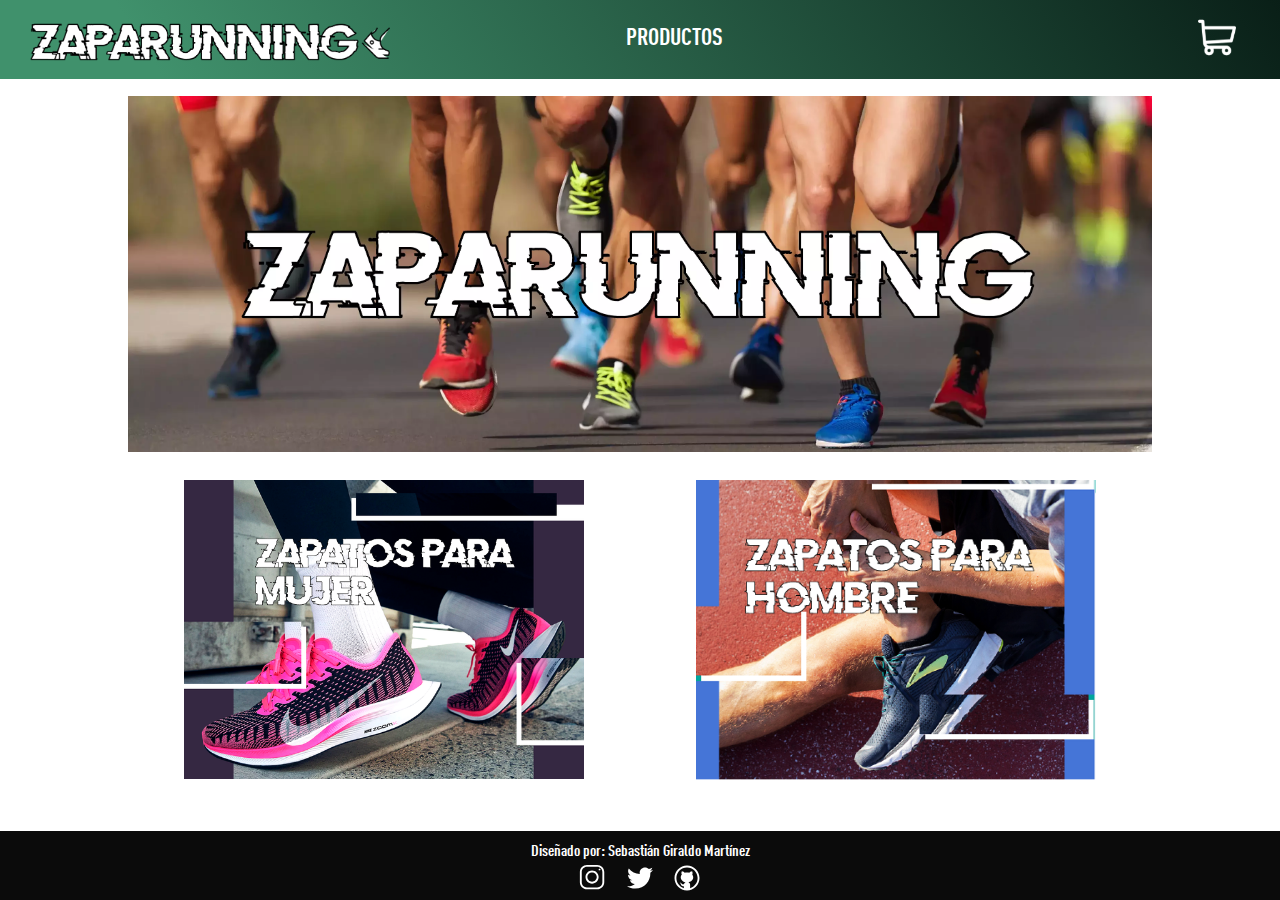
<file: index.html>
<!DOCTYPE html>
<html lang="en">

<head>
    <meta charset="UTF-8">
    <meta name="viewport" content="width=device-width, initial-scale=1.0">
    <title>Zaparunning</title>
    <link rel="icon" sizes="57x57" href="imgs/zaparunning-favicon.png">
    <link rel="stylesheet" href="css/web-style.css">
    <link rel="stylesheet" href="index-style.css">
</head>

<body>
    <header class="main-header">
        <a href="#">
            <img src="imgs/zaparunning-logo.png" alt="" class="main-header__title">
        </a>
        <div class="main-header__options-box">
            <a href="html/all_shoes.html" class="main-header__products">PRODUCTOS</a>
        </div>
        <div class="main-header__car">
            <a href="html/shopping-car.html">
                <div class="overNumber">
                    <p class="quantityNumber"></p>
                </div>
                <img src="imgs/shopping_car.png" alt="" class="main-header__car-img">
            </a>
        </div>
    </header>


    <div class="main-img">
        
            <img src="imgs/main-image.jpg" alt="running" class="main-img__img">
        
    </div>

    <div class="main-category">
        <div class="main-category__women">
            <a href="html/women_shoes.html">
                <img src="imgs/women_shoes.png" alt="womenshoes" class="main-category__img women">
            </a>
        </div>
        <div class="main-category__men">
            <a href="html/men_shoes.html">
                <img src="imgs/men_shoes.png" alt="menshoes" class="main-category__img men">
            </a>
        </div>
    </div>

    <footer class="main-footer">
        <p>Diseñado por: Sebastián Giraldo Martínez</p>
        <a href="https://www.instagram.com/sebasstiangm/" target="_blank"><img src="imgs/instagram-icon.svg" alt="Instagram"></a> 
        <a href="https://twitter.com/roachcat15" target="_blank"><img src="imgs/twitter-icon.svg" alt="Twitter"></a>
        <a href="https://github.com/RoachCat" target="_blank"><img src="imgs/github-icon.svg" alt="Github"></a>
    </footer>

    <script src="index.js"></script>
</body>

</html>
</file>
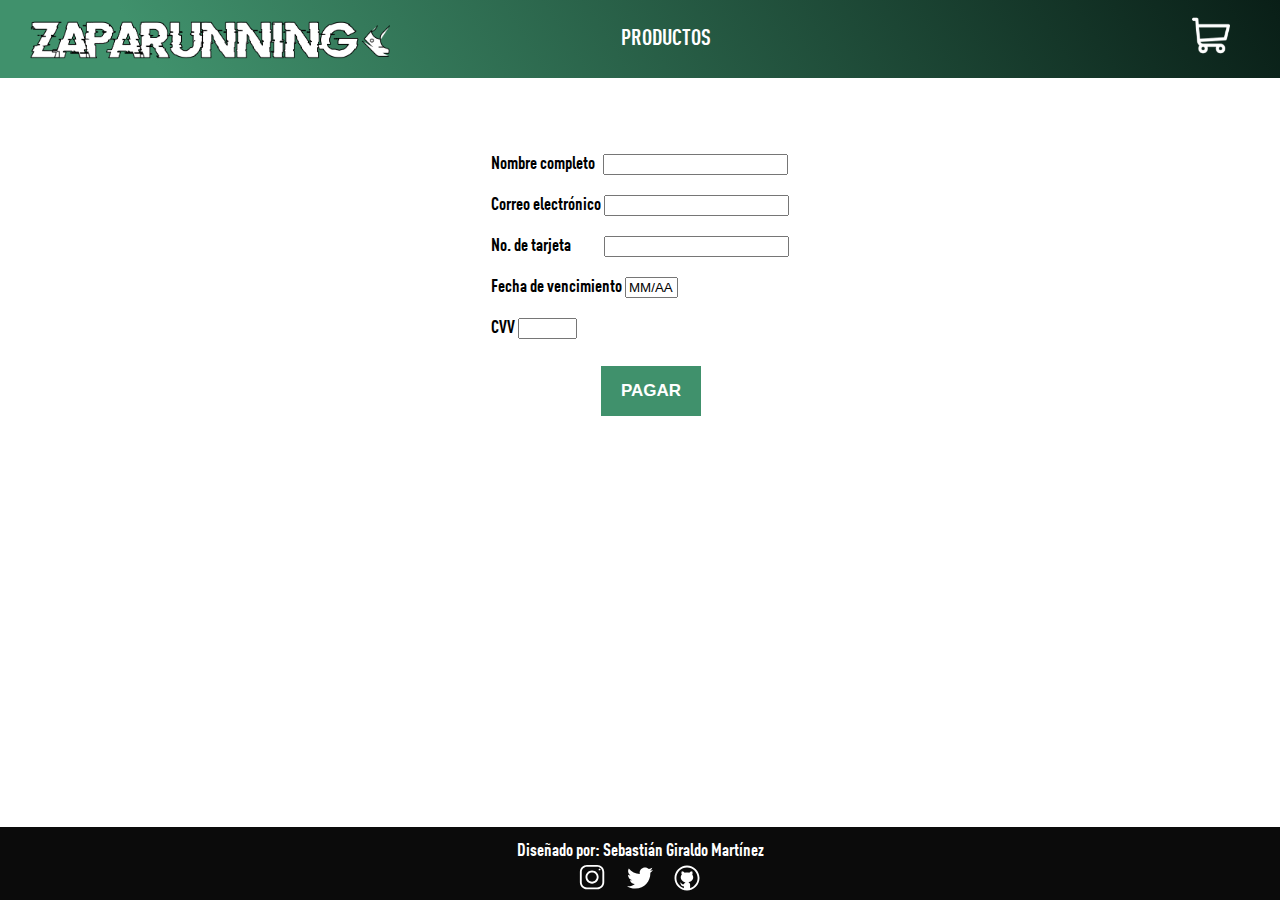
<file: pay-info.html>
<!DOCTYPE html>
<html lang="en">

<head>
    <meta charset="UTF-8">
    <meta name="viewport" content="width=device-width, initial-scale=1.0">
    <title>Zaparunning</title>
    <link rel="icon" sizes="57x57" href="Imágenes/zaparunning-favicon.png">
    <link rel="stylesheet" href="web-style.css">
    <link rel="stylesheet" href="pay-info.css">
</head>

<body>
    <header class="main-header">
        <a href="index.html">
            <img src="Imágenes/zaparunning-logo.png" alt="" class="main-header__title">
        </a>
        <div class="main-header__options-box">
            <a href="all_shoes.html" class="main-header__products">PRODUCTOS</a>
        </div>
        <div class="main-header__car">
            <a href="shopping-car.html">
                <div class="overNumber">
                    <p class="quantityNumber"></p>
                </div>
                <img src="Imágenes/shopping_car.png" alt="" class="main-header__car-img">
            </a>
        </div>
    </header>

    <div class="payInfo">
        <form action="">
            <div class="fullname-box">
                <label for="fullname">Nombre completo</label>
                <input type="text" id="fullname" class="fullname">
            </div>
            <div class="email-box">
                <label for="email">Correo electrónico</label>
                <input type="email" id="email" class="email">
            </div>
            <div class="cardNum-box">
                <label for="cardNum">No. de tarjeta </label>
                <input type="text" id="cardNum" class="cardNum">
            </div>
            <div class="date-box">
                <label for="date">Fecha de vencimiento</label>
                <input type="text" id="date" class="date" value="MM/AA" onfocus="this.value=''">
            </div>
            <div class="cvv-box">
                <label for="cvv">CVV</label>
                <input type="number" min="0" max="999" id="cvv" class="cvv">
            </div>
                <button type="button" class="payButton">PAGAR</button>
        </form>

        <a id="jsonDownload" style="display:none"></a>
    </div>


    <footer class="main-footer">
        <p>Diseñado por: Sebastián Giraldo Martínez</p>
        <a href="https://www.instagram.com/sebasstiangm/" target="_blank"><img src="Imágenes/instagram-icon.svg" alt="Instagram"></a> 
        <a href="https://twitter.com/roachcat15" target="_blank"><img src="Imágenes/twitter-icon.svg" alt="Twitter"></a>
        <a href="https://github.com/RoachCat" target="_blank"><img src="Imágenes/github-icon.svg" alt="Github"></a>
    </footer>

    <script src="pay-info.js"></script>
</body>
</file>
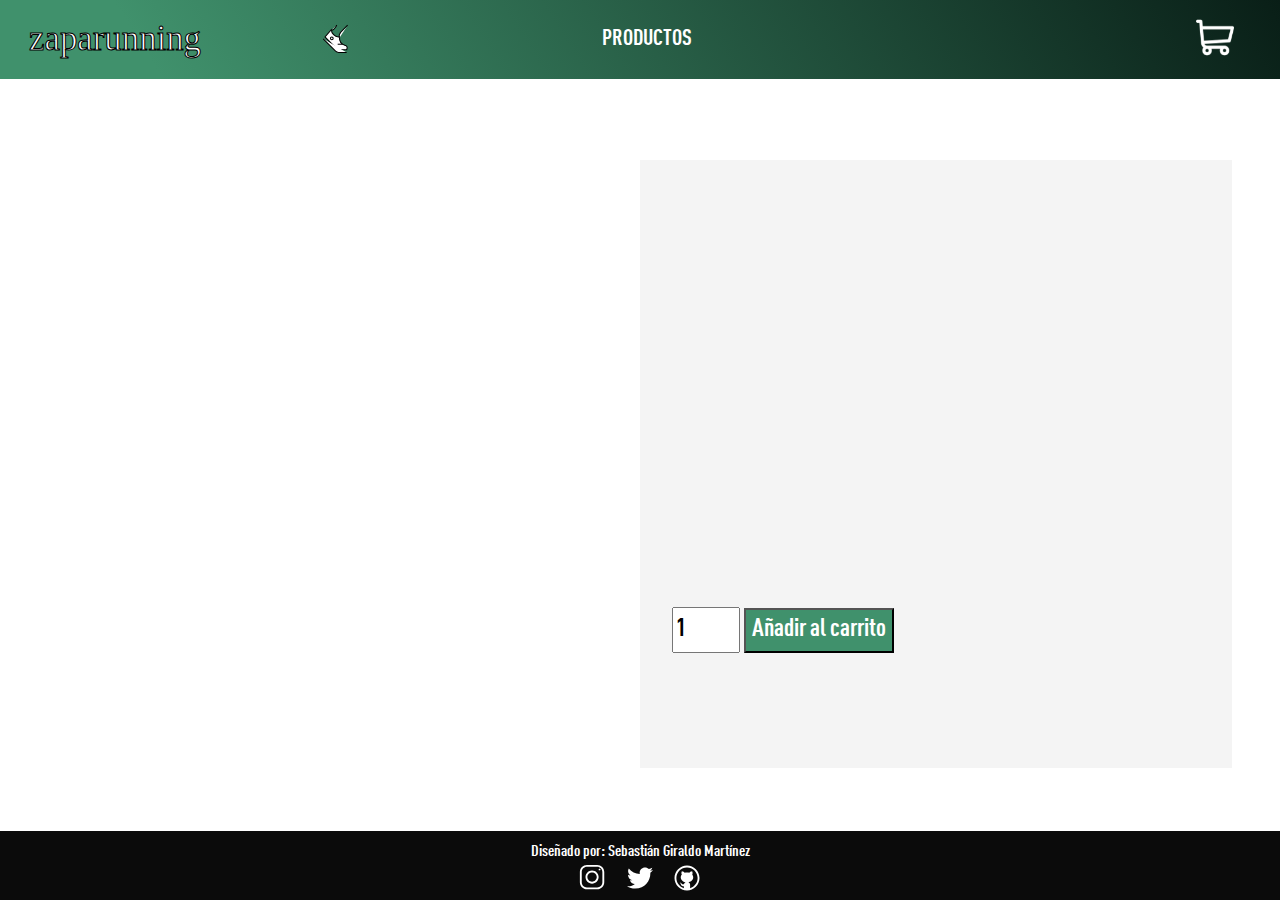
<file: product_detail.html>
<!DOCTYPE html>
<html lang="en">

<head>
    <meta charset="UTF-8">
    <meta name="viewport" content="width=device-width, initial-scale=1.0">
    <title>Zaparunning</title>
    <link rel="icon" sizes="57x57" href="Imágenes/zaparunning-favicon.png">
    <link rel="stylesheet" href="web-style.css">
    <link rel="stylesheet" href="detail-style.css">
</head>

<body>
    <header class="main-header">
        <a href="index.html">
            <img src="Imágenes/zaparunning-logo.svg" alt="" class="main-header__title">
        </a>
        <div class="main-header__options-box">
            <a href="all_shoes.html" class="main-header__products">PRODUCTOS</a>
        </div>
        <div class="main-header__car">
            <a href="shopping-car.html">
                <div class="overNumber">
                    <p class="quantityNumber"></p>
                </div>
                <img src="Imágenes/shopping_car.png" alt="" class="main-header__car-img">
            </a>
        </div>
    </header>

    <div class="content">
        <div class="shoeBox"></div>
        <div class="descriptionContainer">

            <div class="priceBox"></div>
            <div class="descriptionBox"></div>
            <div class="addCarContainer">
                <input type="number" min="1" class="inputNumber" value="1">
                <button type="button" class="addButton">Añadir al carrito</button>
            </div>
        </div>

    </div>

    <footer class="main-footer">
        <p>Diseñado por: Sebastián Giraldo Martínez</p>
        <a href="https://www.instagram.com/sebasstiangm/" target="_blank"><img src="Imágenes/instagram-icon.svg" alt="Instagram"></a> 
        <a href="https://twitter.com/roachcat15" target="_blank"><img src="Imágenes/twitter-icon.svg" alt="Twitter"></a>
        <a href="https://github.com/RoachCat" target="_blank"><img src="Imágenes/github-icon.svg" alt="Github"></a>
    </footer>
    <script src="product_detail.js"></script>
</body>
</file>
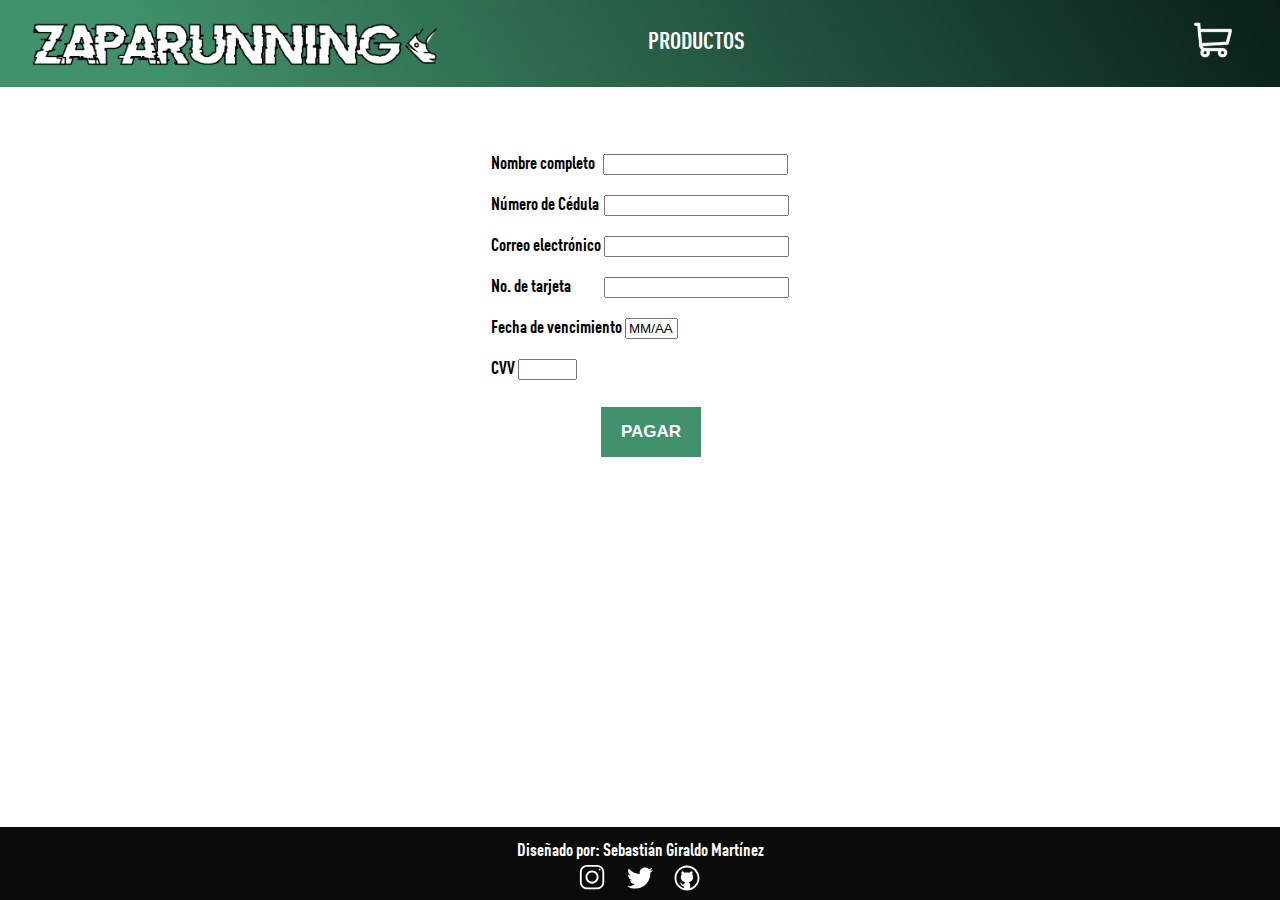
<file: html/pay-info.html>
<!DOCTYPE html>
<html lang="en">

<head>
    <meta charset="UTF-8">
    <meta name="viewport" content="width=device-width, initial-scale=1.0">
    <title>Zaparunning</title>
    <link rel="icon" sizes="57x57" href="../imgs/zaparunning-favicon.png">
    <link rel="stylesheet" href="../css/web-style.css">
    <link rel="stylesheet" href="../css/pay-info.css">
</head>

<body>
    <header class="main-header">
        <a href="../index.html">
            <img src="../imgs/zaparunning-logo.png" alt="" class="main-header__title">
        </a>
        <div class="main-header__options-box">
            <a href="all_shoes.html" class="main-header__products">PRODUCTOS</a>
        </div>
        <div class="main-header__car">
            <a href="shopping-car.html">
                <div class="overNumber">
                    <p class="quantityNumber"></p>
                </div>
                <img src="../imgs/shopping_car.png" alt="" class="main-header__car-img">
            </a>
        </div>
    </header>

    <div class="payInfo">
        <form action="">
            <div class="fullname-box">
                <label for="fullname">Nombre completo</label>
                <input type="text" id="fullname" class="fullname" required>
            </div>
            <div class="cc-box">
                <label for="cc">Número de Cédula</label>
                <input type="text" id="cc" class="cc" required>
            </div>
            <div class="email-box">
                <label for="email">Correo electrónico</label>
                <input type="email" id="email" class="email" required>
            </div>
            <div class="cardNum-box">
                <label for="cardNum">No. de tarjeta </label>
                <input type="text" id="cardNum" class="cardNum">
            </div>
            <div class="date-box">
                <label for="date">Fecha de vencimiento</label>
                <input type="text" id="date" class="date" value="MM/AA" onfocus="this.value=''">
            </div>
            <div class="cvv-box">
                <label for="cvv">CVV</label>
                <input type="number" min="0" max="999" id="cvv" class="cvv">
            </div>
                <button type="button" class="payButton">PAGAR</button>
        </form>

        <a id="jsonDownload" style="display:none"></a>
    </div>


    <footer class="main-footer">
        <p>Diseñado por: Sebastián Giraldo Martínez</p>
        <a href="https://www.instagram.com/sebasstiangm/" target="_blank"><img src="../imgs/instagram-icon.svg" alt="Instagram"></a> 
        <a href="https://twitter.com/roachcat15" target="_blank"><img src="../imgs/twitter-icon.svg" alt="Twitter"></a>
        <a href="https://github.com/RoachCat" target="_blank"><img src="../imgs/github-icon.svg" alt="Github"></a>
    </footer>

    <script src="../js/pay-info.js"></script>
</body>
</file>
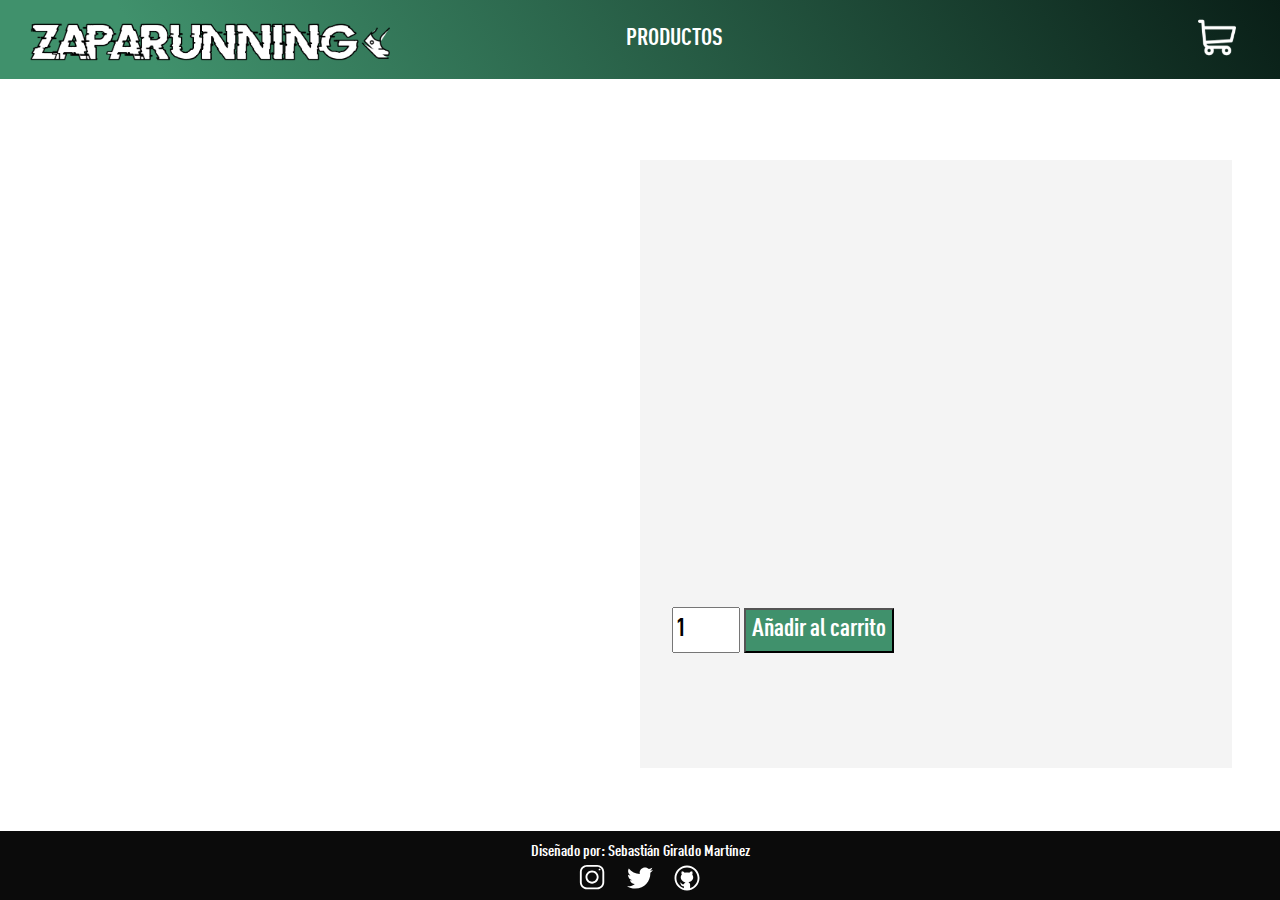
<file: html/product_detail.html>
<!DOCTYPE html>
<html lang="en">

<head>
    <meta charset="UTF-8">
    <meta name="viewport" content="width=device-width, initial-scale=1.0">
    <title>Zaparunning</title>
    <link rel="icon" sizes="57x57" href="../imgs/zaparunning-favicon.png">
    <link rel="stylesheet" href="../css/web-style.css">
    <link rel="stylesheet" href="../css/detail-style.css">
</head>

<body>
    <header class="main-header">
        <a href="../index.html">
            <img src="../imgs/zaparunning-logo.png" alt="" class="main-header__title">
        </a>
        <div class="main-header__options-box">
            <a href="all_shoes.html" class="main-header__products">PRODUCTOS</a>
        </div>
        <div class="main-header__car">
            <a href="shopping-car.html">
                <div class="overNumber">
                    <p class="quantityNumber"></p>
                </div>
                <img src="../imgs/shopping_car.png" alt="" class="main-header__car-img">
            </a>
        </div>
    </header>

    <div class="content">
        <div class="shoeBox"></div>
        <div class="descriptionContainer">

            <div class="priceBox"></div>
            <div class="descriptionBox"></div>
            <div class="addCarContainer">
                <input type="number" min="1" class="inputNumber" value="1">
                <button type="button" class="addButton">Añadir al carrito</button>
            </div>
        </div>

    </div>

    <footer class="main-footer">
        <p>Diseñado por: Sebastián Giraldo Martínez</p>
        <a href="https://www.instagram.com/sebasstiangm/" target="_blank"><img src="../imgs/instagram-icon.svg" alt="Instagram"></a> 
        <a href="https://twitter.com/roachcat15" target="_blank"><img src="../imgs/twitter-icon.svg" alt="Twitter"></a>
        <a href="https://github.com/RoachCat" target="_blank"><img src="../imgs/github-icon.svg" alt="Github"></a>
    </footer>
    <script src="../js/product_detail.js"></script>
</body>
</file>
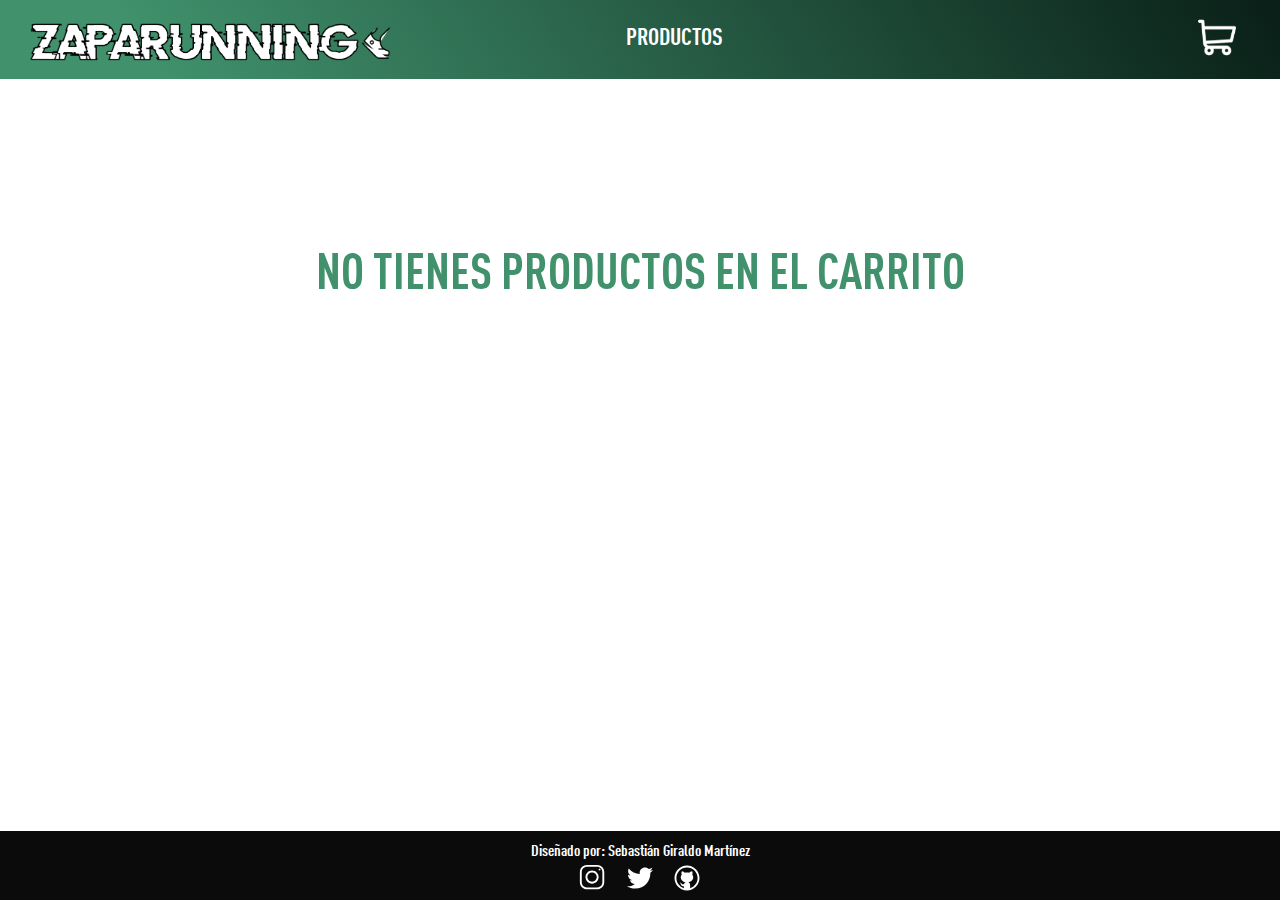
<file: html/shopping-car.html>
<!DOCTYPE html>
<html lang="en">

<head>
    <meta charset="UTF-8">
    <meta name="viewport" content="width=device-width, initial-scale=1.0">
    <title>Zaparunning</title>
    <link rel="icon" sizes="57x57" href="../imgs/zaparunning-favicon.png">
    <link rel="stylesheet" href="../css/web-style.css">
    <link rel="stylesheet" href="../css/shopping-car.css">
</head>

<body>
    <header class="main-header">
        <a href="../index.html">
            <img src="../imgs/zaparunning-logo.png" alt="" class="main-header__title">
        </a>
        <div class="main-header__options-box">
            <a href="all_shoes.html" class="main-header__products">PRODUCTOS</a>
        </div>
        <div class="main-header__car">
            <a href="shopping-car.html">
                <div class="overNumber">
                    <p class="quantityNumber"></p>
                </div>
                <img src="../imgs/shopping_car.png" alt="" class="main-header__car-img">
            </a>
        </div>
    </header>

    <div class="content">
    </div>

    <footer class="main-footer">
        <p>Diseñado por: Sebastián Giraldo Martínez</p>
        <a href="https://www.instagram.com/sebasstiangm/" target="_blank"><img src="../imgs/instagram-icon.svg" alt="Instagram"></a> 
        <a href="https://twitter.com/roachcat15" target="_blank"><img src="../imgs/twitter-icon.svg" alt="Twitter"></a>
        <a href="https://github.com/RoachCat" target="_blank"><img src="../imgs/github-icon.svg" alt="Github"></a>
    </footer>

    <script src="../js/shopping-car.js"></script>
</body>
</file>
<file: css/web-style.css>
body{
    margin: 0;
    min-height: 100vh;
    display: flex;
    flex-direction: column;
}

@font-face{
    font-family: "adihaus";
    src: url(../AdihausDIN.ttf);
}

.main-header{
    position: fixed;
    display: flex;
    justify-content: space-between;
    align-items: center;
    width: 100%;
    top: 0;
    left: 0;
    padding: 14px;
    background: linear-gradient(58deg, rgba(64,145,108,1) 0%, rgba(64,145,108,1) 12%, rgba(8,28,21,1) 100%);
    z-index: 1;
}

.main-header__title, .main-header__options-box{
    display: inline-block;
    font-family: "adihaus";
    color: white;
}

.main-header__title{
    width: 22.5em;
    margin-top: 8px;
    margin-left: 1em;
    color: white;
}

.main-header__options-box{
    width: 30%;
}

.main-header__products{
    text-decoration: none;    
    color: white;
    font-size: 24px;
}

.main-header__products{
    margin-left: 1em;
}

.main-header__car{
    margin-right: 2em;
}

.main-header__car-img{
    width: 60%;
}

.overNumber{
    position: absolute;
    display: flex;
    justify-content: center;
    right: 3.8em;
    top: 15px;
    background-color: rgba(255,255,255,0.8);
    border-radius: 50%;
    width: 1.2em;
    height: 1.2em;
    visibility: hidden;
}

.quantityNumber-box{
    margin-right: 4px;
}

.quantityNumber{
    margin-top: 2px;
    margin-left: 4px;
    font-family: "adihaus";
    font-weight: bold;
    color: black;
}

.main-footer{
    margin: 0;
    background-color: rgb(11,11,11);
    padding-top: 0.7em;
    text-align: center;
    margin-top: auto;
    font-family: "Adihaus";
    color: white;
}

.main-footer p{
    margin: 0;
}

.main-footer img{
    width: 30px;
    padding: 0 7px 0 7px;
}
</file>
<file: index-style.css>
.main-img{
    width: 80%;
    margin: 6em auto 0 auto;
}

.main-img__img{
    width: 100%;
}

.main-category{
    display: flex;
    flex-wrap: wrap;
    justify-content: space-around;
    align-content: center;
    margin-top: 0.5em;
    margin-bottom: 2em;
    width: 80%;
    margin-left: auto;
    margin-right: auto;
}

.main-category__women{
    margin-top: 1em;
    width: 25em;
    height: 18.7em;
}

.main-category__men{
    margin-top: 1em;
    right: 0;
    width: 25em;
    height: 18.7em;
}

.main-category__img{
    width: 100%;
}
</file>
<file: web-style.css>
body{
    margin: 0;
    min-height: 100vh;
    display: flex;
    flex-direction: column;
}

@font-face{
    font-family: "adihaus";
    src: url(AdihausDIN.ttf);
}

.main-header{
    position: fixed;
    display: flex;
    justify-content: space-between;
    align-items: center;
    width: 100%;
    top: 0;
    left: 0;
    padding: 12px;
    background: linear-gradient(58deg, rgba(64,145,108,1) 0%, rgba(64,145,108,1) 12%, rgba(8,28,21,1) 100%);
    z-index: 1;
}

.main-header__title, .main-header__options-box{
    display: inline-block;
    font-family: "adihaus";
    color: white;
}

.main-header__title{
    width: 20em;
    margin-top: 8px;
    margin-left: 1em;
    color: white;
}

.main-header__options-box{
    width: 30%;
}

.main-header__products{
    text-decoration: none;    
    color: white;
    font-size: 22px;
}

.main-header__products{
    margin-left: 1em;
}

.main-header__car{
    margin-right: 2em;
}

.main-header__car-img{
    width: 60%;
}

.overNumber{
    position: absolute;
    display: flex;
    justify-content: center;
    right: 3.8em;
    top: 15px;
    background-color: rgba(255,255,255,0.8);
    border-radius: 50%;
    width: 1.2em;
    height: 1.2em;
    visibility: hidden;
}

.quantityNumber-box{
    margin-right: 4px;
}

.quantityNumber{
    margin-top: 2px;
    margin-left: 4px;
    font-family: "adihaus";
    font-weight: bold;
    color: black;
}

.main-footer{
    margin: 0;
    background-color: rgb(11,11,11);
    padding-top: 0.7em;
    text-align: center;
    margin-top: auto;
    font-family: "Adihaus";
    color: white;
}

.main-footer p{
    margin: 0;
}

.main-footer img{
    width: 30px;
    padding: 0 7px 0 7px;
}
</file>
<file: pay-info.css>
body{
    font-family: "adihaus";
    font-size: 18px;
}

@font-face{
    font-family: "adihaus";
    src: url(AdihausDIN.ttf);
}

.payInfo{
    display: flex;
    flex-wrap: wrap;
    justify-content: center;
    width: 100%;
    margin-top: 8em;
}

.payInfo div{
    padding: 0.5em;
}

.date-box{
    margin: 0;
    width: 63%;
}

.cvv{
    margin: 0;
    width: 17%;
}

.fullname{
    margin-left: 5px;
}

.cardNum{
    margin-left: 29.5px;
}

.date{
    width: 45px;
}

.payButton{
    margin-top: 1em;
    margin-left: 7em;
    width: 100px;
    height: 50px;
    border: none;
    background-color: rgba(64,145,108,1);
    color: white;
    font-weight: bold;
    font-size: 17px;
}
</file>
<file: detail-style.css>
body{
    margin: 0;
    min-height: 100vh;
}
.content{
    min-height: 40em;
    margin-top: 7em;
    margin-left: 0em;
    display: flex;
    padding: 2em;
}

.shoeBox{
    display: inline-block;
    padding: 2rem;
    margin-top: 9em;
    width: 100%;
    height: 15em;
    font-family: "Adihaus";
}

.shoeBox img{
    width: 100%;
    
}

.priceBox{
    top: 2em;
    right: 5em;
    font-family: "Adihaus";
}

.descriptionBox{
    width: 100%;
    font-family: "Adihaus";
    font-size: 20px;
}

.inputNumber{
    right: 14.3em;
    bottom: 3em;
    width: 60px;
    height: 40px;
    font-size: 25px;
    font-family: "Adihaus";
}

.addButton{
    right: 5em;
    bottom: 3.05em;
    height: 45px;
    font-size: 25px;
    font-family: "Adihaus";
    color: white;
    background-color: rgba(64,145,108,1);
    cursor: pointer;
}
    
.content h1, h2{
    margin:0;
    font-size: 22px;
    color: rgba(64,145,108,1);
}

.content p{
    margin: 0;
    color: rgba(64,145,108,1);
    font-size: 22px;
}

.content h2::before{
    content: "$";
}

.descriptionContainer{
    
    width: 100%;
    display: flex;
    flex-direction: column;
    justify-content: space-around;
    padding: 2rem;
    margin: 1em;
    background-color: #f4f4f4;
}
</file>
<file: css/pay-info.css>
body{
    font-family: "adihaus";
    font-size: 18px;
}

@font-face{
    font-family: "adihaus";
    src: url(../AdihausDIN.ttf);
}

.payInfo{
    display: flex;
    flex-wrap: wrap;
    justify-content: center;
    width: 100%;
    margin-top: 8em;
}

.payInfo div{
    padding: 0.5em;
}

.date-box{
    margin: 0;
    width: 63%;
}

.cvv{
    margin: 0;
    width: 17%;
}

.fullname{
    margin-left: 5px;
}

.cc{
    margin-left: 2px;
}

.cardNum{
    margin-left: 29.5px;
}

.date{
    width: 45px;
}

.payButton{
    margin-top: 1em;
    margin-left: 7em;
    width: 100px;
    height: 50px;
    border: none;
    background-color: rgba(64,145,108,1);
    color: white;
    font-weight: bold;
    font-size: 17px;
}
</file>
<file: css/detail-style.css>
body{
    margin: 0;
    min-height: 100vh;
}
.content{
    min-height: 40em;
    margin-top: 7em;
    margin-left: 0em;
    display: flex;
    padding: 2em;
}

.shoeBox{
    display: inline-block;
    padding: 2rem;
    margin-top: 9em;
    width: 100%;
    height: 15em;
    font-family: "Adihaus";
}

.shoeBox img{
    width: 100%;
    
}

.priceBox{
    top: 2em;
    right: 5em;
    font-family: "Adihaus";
}

.descriptionBox{
    width: 100%;
    font-family: "Adihaus";
    font-size: 20px;
}

.inputNumber{
    right: 14.3em;
    bottom: 3em;
    width: 60px;
    height: 40px;
    font-size: 25px;
    font-family: "Adihaus";
}

.addButton{
    right: 5em;
    bottom: 3.05em;
    height: 45px;
    font-size: 25px;
    font-family: "Adihaus";
    color: white;
    background-color: rgba(64,145,108,1);
    cursor: pointer;
}
    
.content h1, h2{
    margin:0;
    font-size: 22px;
    color: rgba(64,145,108,1);
}

.content p{
    margin: 0;
    color: rgba(64,145,108,1);
    font-size: 22px;
}

.content h2::before{
    content: "$";
}

.descriptionContainer{
    
    width: 100%;
    display: flex;
    flex-direction: column;
    justify-content: space-around;
    padding: 2rem;
    margin: 1em;
    background-color: #f4f4f4;
}
</file>
<file: css/shopping-car.css>
@font-face{
    font-family: "adihaus";
    src: url(../AdihausDIN.ttf);
}

.content{
    display: flex;
    flex-wrap: wrap;
    margin-top: 7em;
    margin-left: 0em;
    padding: 2em;
    font-family: "adihaus";
}

.propertiesBox{
    display: flex;
    justify-content: space-around;
    width: 100%;
    border-bottom: 1px solid gray;
}

.emptyPropertiesBox{
    width: 20%;
}

.subtotal{
    margin-right: 2em;
}

.shoeBoxView{
    position: relative;
    display: flex;
    align-items: center;
    width: 100%;
    text-align: center;
    border-bottom: 1px solid gray;
}

.shoeBoxView p{
    width: 50%;
}

.shoeImgBox{
    width: 100%;
    margin-left: 4em;
}

.shoeImgBox p{
    width: 100%;
    font-size: 20px;
}

.shoeImgBox img{
    width: 100%;
}

.quantityOfShoes{
    margin-left: 3em;
    margin-right: 0.5em;
    font-size: 20px;
}

.priceOfShoes{
    margin-left: 3em;
    margin-right: 1.2em;
    font-size: 20px;

}

.priceOfShoes::before{
    content: "$";
}

.subtotalOfShoes{
    padding: 2em;
    margin-right: 2.6em;
    font-size: 20px;
}

.subtotalOfShoes::before{
    content: "$";
}

.eraseButton{
    position: absolute;
    right: 0;
    margin-right: 1.5em;
    font-size: 34px;
    font-weight: bold;
    border: none;
    color: red;
    background-color: transparent;
    cursor: pointer;
}

.payBox{
    display: flex;
    justify-content: flex-end;
    width: 100%;
}

.totalText{
    padding-right: 0.2rem;
}

.totalPriceNumber{
    padding: 0 3rem 0 0;
}

.totalPriceNumber::before{
    content: "$";
}

.payButton{
    height: 67%;
    width: 100px;
    margin-top: 0.6em;
    margin-right: 8.9rem;
    border: none;
    background-color: rgba(64,145,108,1);
    color: white;
    font-weight: bold;
    font-size: 17px;
    cursor: pointer;
}

.empty{
    margin: 2em auto auto;
    font-family: "adihaus";
    font-size: 50px;
    color:  rgba(64,145,108,1);
}
</file>
